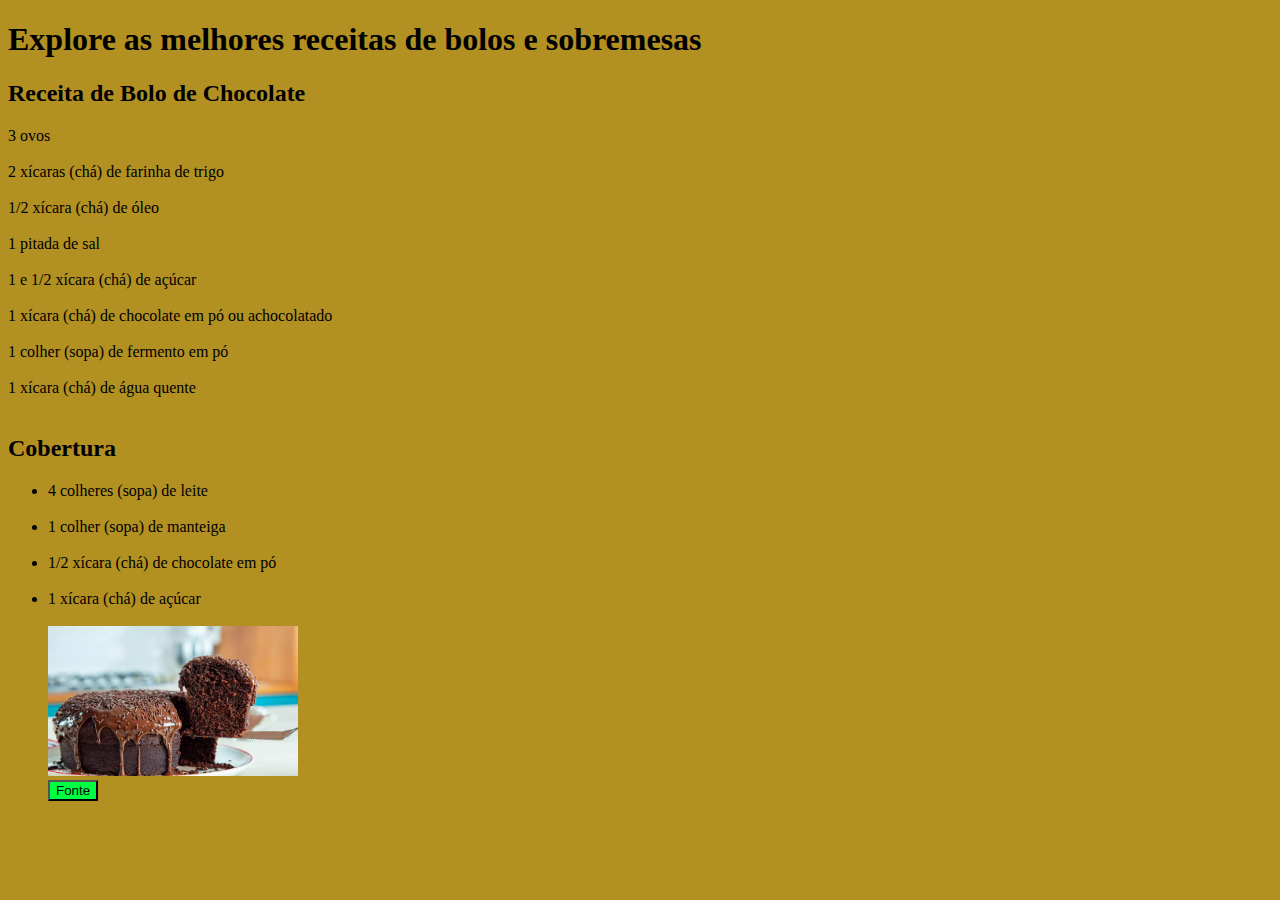
<file: index.html>
<!DOCTYPE html>
<html lang="en">
<head>
    <link rel="icon" type="image/x-icon" href="./logo.html">
    <meta charset="UTF-8">
    <meta http-equiv="X-UA-Compatible" content="IE=edge">
    <meta name="viewport" content="width=device-width, initial-scale=1.0">
    <link rel="stylesheet" href="style.css">
    <title>Receitas Culinárias</title>
</head>
<body>
<h1>Explore as melhores receitas de bolos e sobremesas</h1>
<h2>Receita de Bolo de Chocolate</h2>
<u1>
<li>3 ovos</li><br>
<li>2 xícaras (chá) de farinha de trigo</li><br>   
<li>1/2 xícara (chá) de óleo</li><br>
<li>1 pitada de sal</li><br>
<li>1 e 1/2 xícara (chá) de açúcar</li><br>
<li>1 xícara (chá) de chocolate em pó ou achocolatado</li><br>
<li>1 colher (sopa) de fermento em pó</li><br>
<li>1 xícara (chá) de água quente</li><br
</li>
<h2>Cobertura</h2>
<ul>
<li>4 colheres (sopa) de leite</li><br>
<li>1 colher (sopa) de manteiga</li><br>
<li>1/2 xícara (chá) de chocolate em pó</li><br>
<li>1 xícara (chá) de açúcar</li><br
</ul>
<img src="bolochocolate..webp" alt="bolo" width="250">
<div class="centralizar">
<a href="https://www.tudogostoso.com.br/"><button>Fonte</button></a>




</body>
</html>
</file>
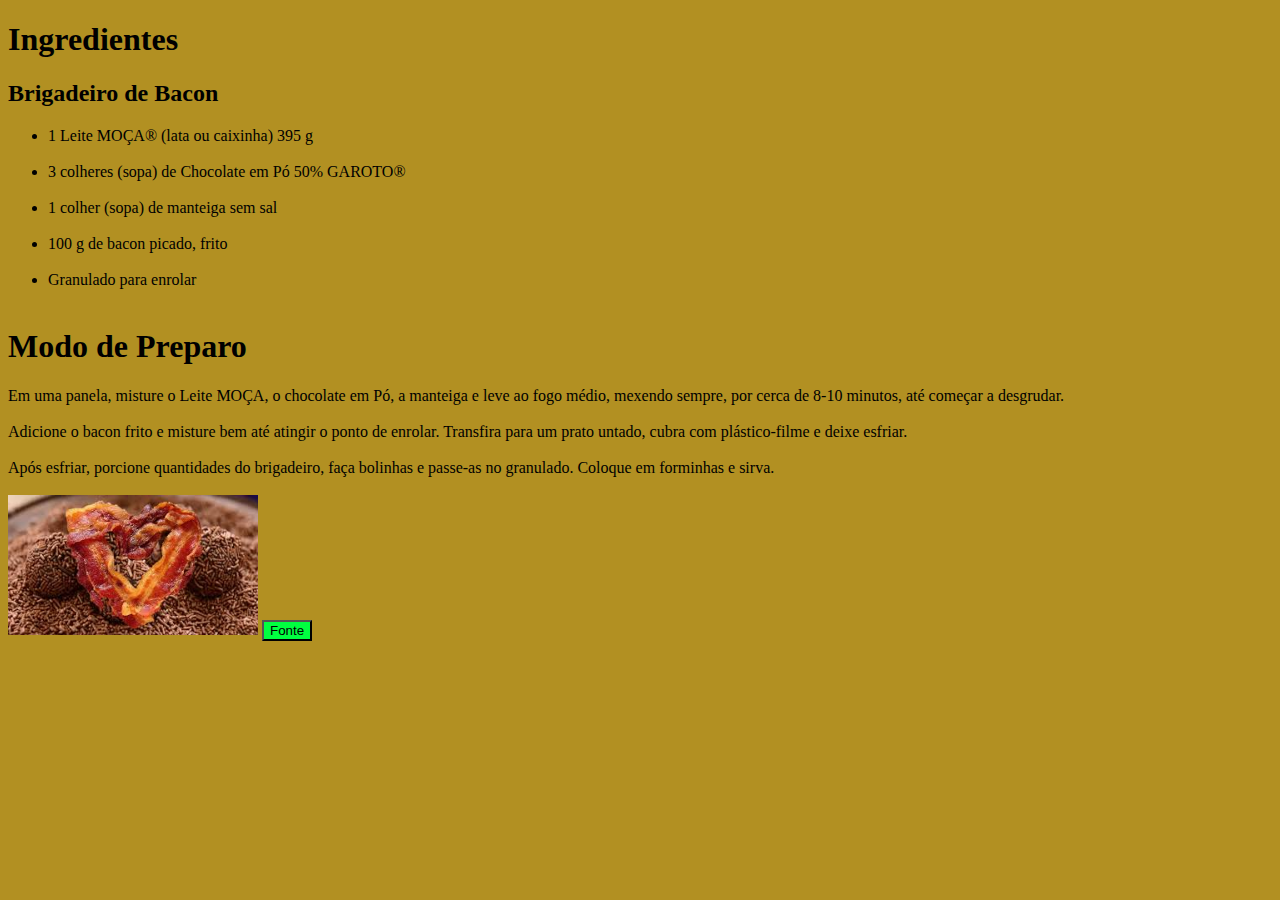
<file: partefinal.html>
<!DOCTYPE html>
<html lang="en">
<head>
    <link rel="icon" type="image/x-con" href="./logo.html">
    <meta charset="UTF-8">
    <meta http-equiv="X-UA-Compatible" content="IE=edge">
    <meta name="viewport" content="width=device-width, initial-scale=1.0">
    <title>Receitas Culinárias</title>
    <link rel="stylesheet" href="style.css">
</head>
<body>
    <h1>Ingredientes</h1>
    <h2>Brigadeiro de Bacon</h2>
    <ul>
        <li>1 Leite MOÇA® (lata ou caixinha) 395 g</li><br>
        <li>3 colheres (sopa) de Chocolate em Pó 50% GAROTO®</li><br>
        <li>1 colher (sopa) de manteiga sem sal</li><br>
        <li>100 g de bacon picado, frito</li><br>
        <li>Granulado para enrolar</li><br> 
    </ul>
    <h1>Modo de Preparo</h1>
    <u1>
        <li>Em uma panela, misture o Leite MOÇA, o chocolate em Pó, a manteiga e leve ao fogo médio, mexendo sempre, por cerca de 8-10 minutos, até começar a desgrudar.</li><br>
        <li>Adicione o bacon frito e misture bem até atingir o ponto de enrolar. Transfira para um prato untado, cubra com plástico-filme e deixe esfriar.</li><br>
        <li>Após esfriar, porcione quantidades do brigadeiro, faça bolinhas e passe-as no granulado. Coloque em forminhas e sirva.</li><br>
    </u1>
    <img src="brigadeirodebacon.jfif" alt="brigadeiro de bacon" width="250">
    <a href="https://www.receitasnestle.com.br/"><button>Fonte</button></a>
</body>
</html>
</file>
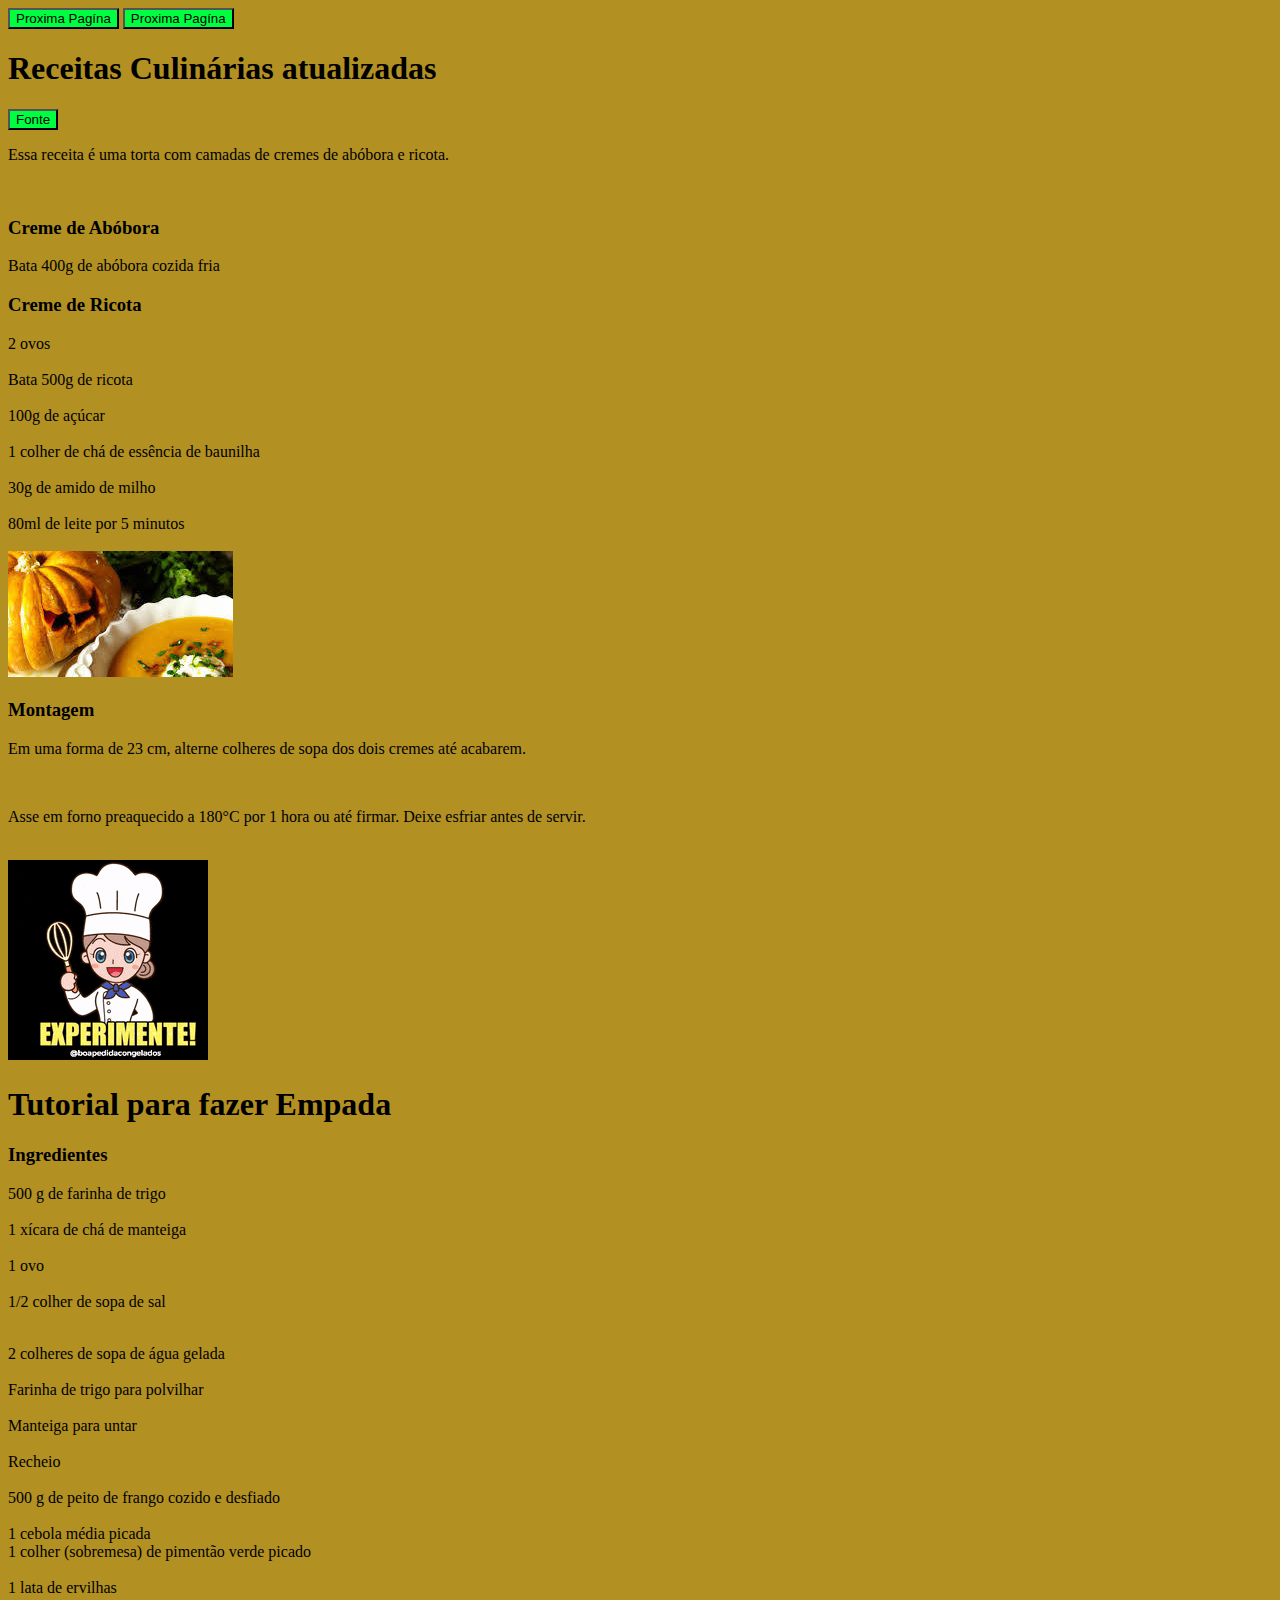
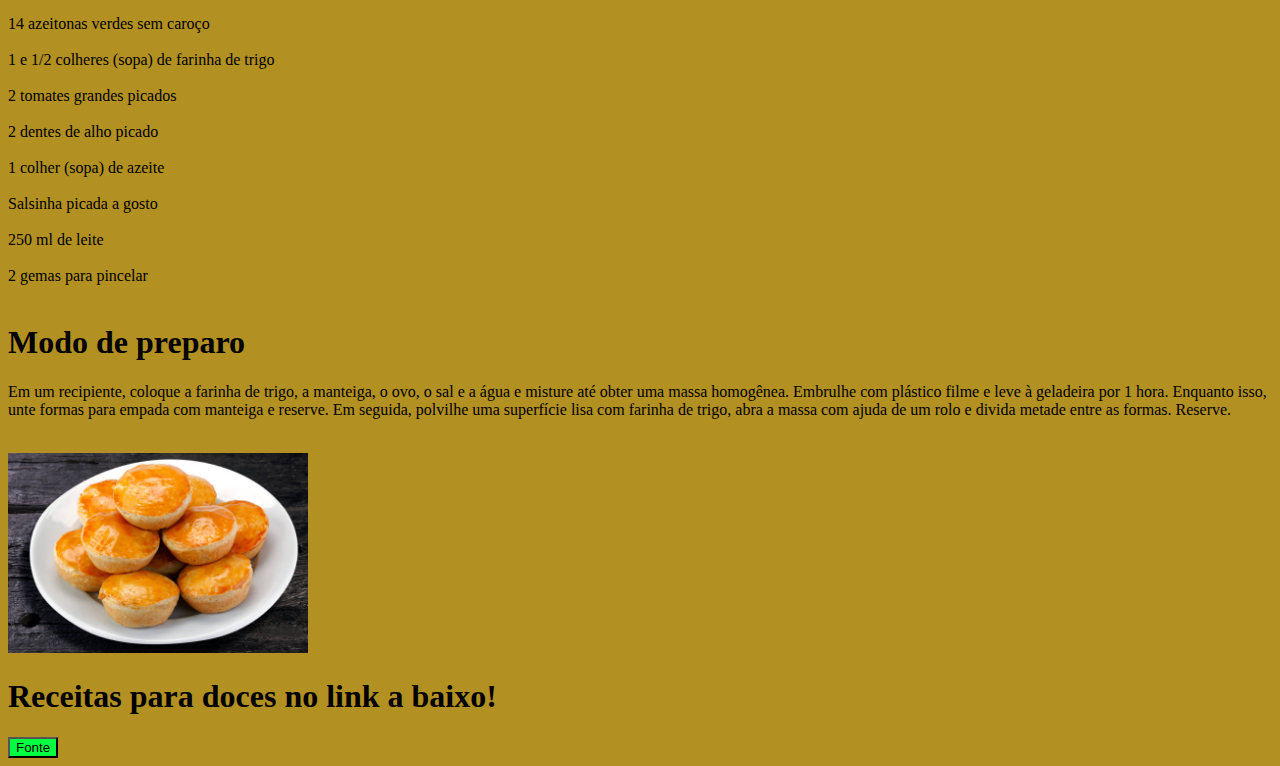
<file: Projeto1.html>
<!DOCTYPE html>
<html lang="en">
<head>
    <link rel="icon" type="image/x-icon" href="./logo.html">
    <meta charset="UTF-8">
    <meta http-equiv="X-UA-Compatible" content="IE=edge">
    <meta name="viewport" content="width=device-width, initial-scale=1.0">
    <link rel="stylesheet" href="style.css">
    <title>Receitas Culinárias</title>

</head>
<body>
    <a href="index.html"><button>Proxima Pagína</button></a>
    <a href="partefinal.html"><button>Proxima Pagína</button></a>
    <h1> Receitas Culinárias atualizadas</h1>
    <a href="https://receitas.globo.com/"><button>Fonte</button></a>
    <p>Essa receita é uma torta com camadas de cremes de abóbora e ricota.</p><br>
    <h3> Creme de Abóbora</h3>
    <u1>
        <li>Bata 400g de abóbora cozida fria</li>
            <h3>Creme de Ricota</h3>
                <li>2 ovos</li><br>
                <li>Bata 500g de ricota</li><br>
                <li>100g de açúcar</li><br>
                <li>1 colher de chá de essência de baunilha</li><br>
                <li> 30g de amido de milho</li><br>
                <li>80ml de leite por 5 minutos</li><br>
        </u1>
        <img src="Creme.jpeg"alt="Cremes"> 
               
     <h3>Montagem</h3>

     <p>Em uma forma de 23 cm, alterne colheres de sopa dos dois cremes até acabarem.</p><br>

     <p>Asse em forno preaquecido a 180°C por 1 hora ou até firmar. Deixe esfriar antes de servir.</p><br>
</u1>
    <img src="gif.culinaria.gif"alt="Gif Animada">
    <H1>Tutorial para fazer Empada</H1>
    <u1>
    <h3>Ingredientes</h3>

    <li>500 g de farinha de trigo</li><br>

    <li>1 xícara de chá de manteiga</li><br>

     <li>1 ovo</li><br>

  <li>1/2 colher de sopa de sal</p><br>          

   <li>2 colheres de sopa de água gelada</li><br>

      <li>Farinha de trigo para polvilhar </li><br>

      <li>Manteiga para untar </li><br>

     <li>Recheio</li><br>

     <li>500 g de peito de frango cozido e desfiado</li><br>

     <li>1 cebola média picada</li>

    <li>1 colher (sobremesa) de pimentão verde picado</li><br>

    <li>1 lata de ervilhas</li><br>

     <li>14 azeitonas verdes sem caroço</li><br>

     <li>1 e 1/2 colheres (sopa) de farinha de trigo</li><br>

     <li>2 tomates grandes picados</li><br>



     <li>2 dentes de alho picado</li><br>

     <li>1 colher (sopa) de azeite</li><br>

     <li>Salsinha picada a gosto</li><br>

     <li>250 ml de leite</li><br>

     <li>2 gemas para pincelar</li><br>

     <h1>Modo de preparo</h1>
     <p>Em um recipiente, coloque a farinha de trigo, a manteiga, o ovo, o sal e a água e misture até obter uma massa homogênea. Embrulhe com plástico filme e leve à geladeira por 1 hora. Enquanto isso, unte formas para empada com manteiga e reserve. Em seguida, polvilhe uma superfície lisa com farinha de trigo, abra a massa com ajuda de um rolo e divida metade entre as formas. Reserve.</p><br>


</u1>
    <img src="empada.alimento.jpg" alt ="Empadinha" width="300">
   
    <h1>Receitas para doces no link a baixo!</h1>
    
    <a href="https://www.terra.com.br/"><button>Fonte</button></a>
    
</body>
</html>
</file>
<file: style.css>
body {
    background-color: rgb(178, 144, 34);
}
button {
    background-color: rgb(0, 255, 64);
    color: black;
    width: 20;
}
</file>
